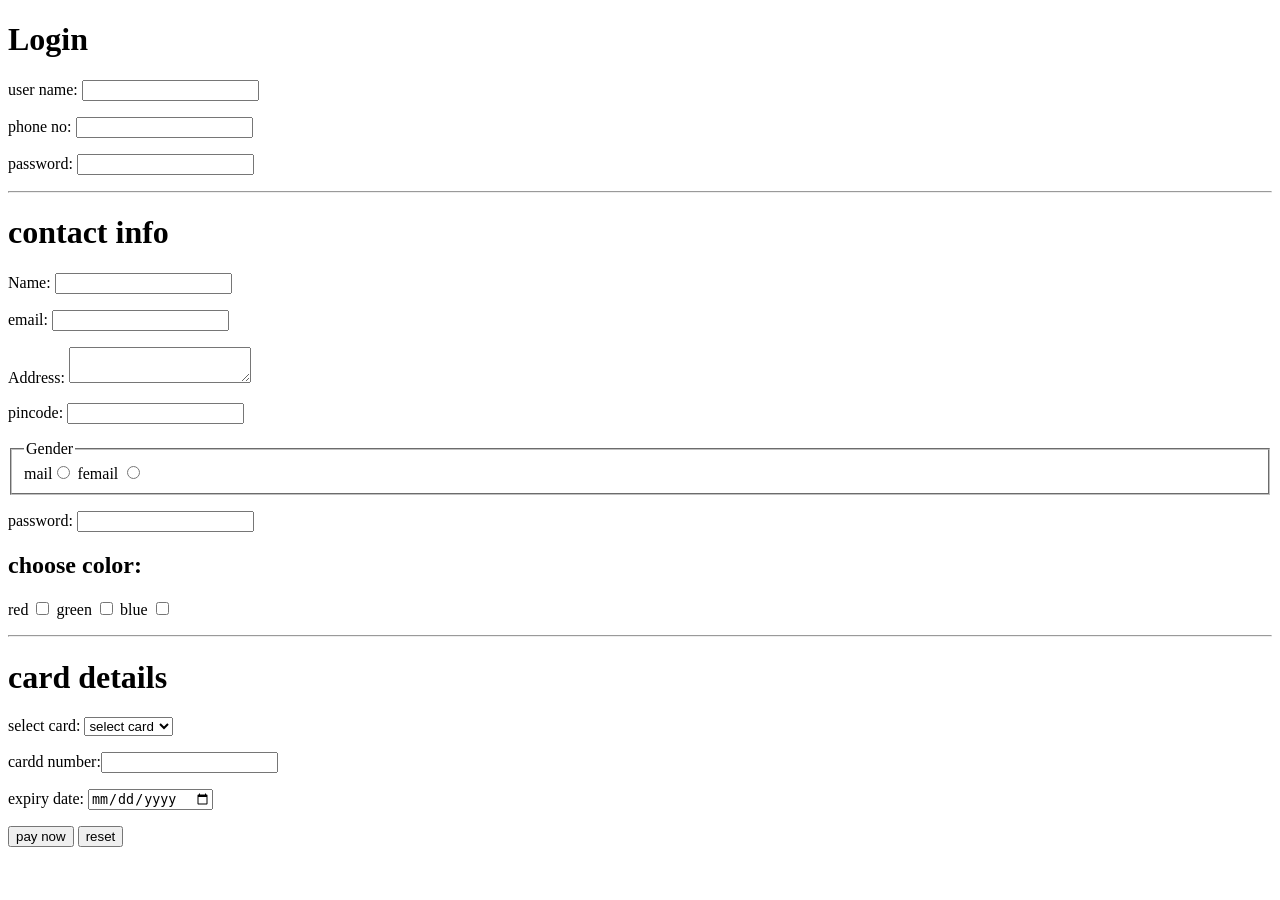
<file: lec3.html>
<!DOCTYPE html>
<html lang="en">
<head>
    <meta charset="UTF-8">
    <meta name="viewport" content="width=device-width, initial-scale=1.0">
    <title>form</title>
</head>
<body>
    <form>
    <h1>Login</h1>
    <p>user name: <input type="text" name="name" id="name" required></p>
    <p>phone no: <input type="tel" name="phone" id="phone" required ></p>
    <p>password: <input type="password" name="pass" id="pass" required></p>
    <hr>
    <h1>contact info</h1>
    <p>Name: <input type="text" name="name" id="name" required></p>
    <p>email: <input type="email" name="email" id="email" required></p>
    <p>Address: <textarea name="add" id="add" required></textarea></p>
    <p>pincode: <input type="number" name="pin" id="pin" required></p>
    <p><fieldset>
        <legend>Gender</legend>
     mail<input type="radio" name="gen" id="mail" required>
femail <input type="radio" name="gen" id="femail" required></fieldset></p>
<p>password: <input type="password" name="pass" id="pass" required></p>
<h2>choose color:</h2>
<p>red <input type="checkbox" name="col" id="r">
green <input type="checkbox" name="col" id="g">
blue <input type="checkbox" name="col" id="b"></p>
<hr>
<h1>card details</h1>
<p>
    select card:
    <select name="card" id="card" required>
        <option value="">select card</option>
        <option value="visa">visa</option>
        <option value="mastercard">mastercard</option>
    </select>
</p>
<p>cardd number:<input type="number" name="cn" id="cn" required></p>
<p>expiry date: <input type="date" name="date" id="date" required></p>
<input type="submit" value="pay now">
<input type="reset" value="reset">

</form>
</body>
</html>
</file>
